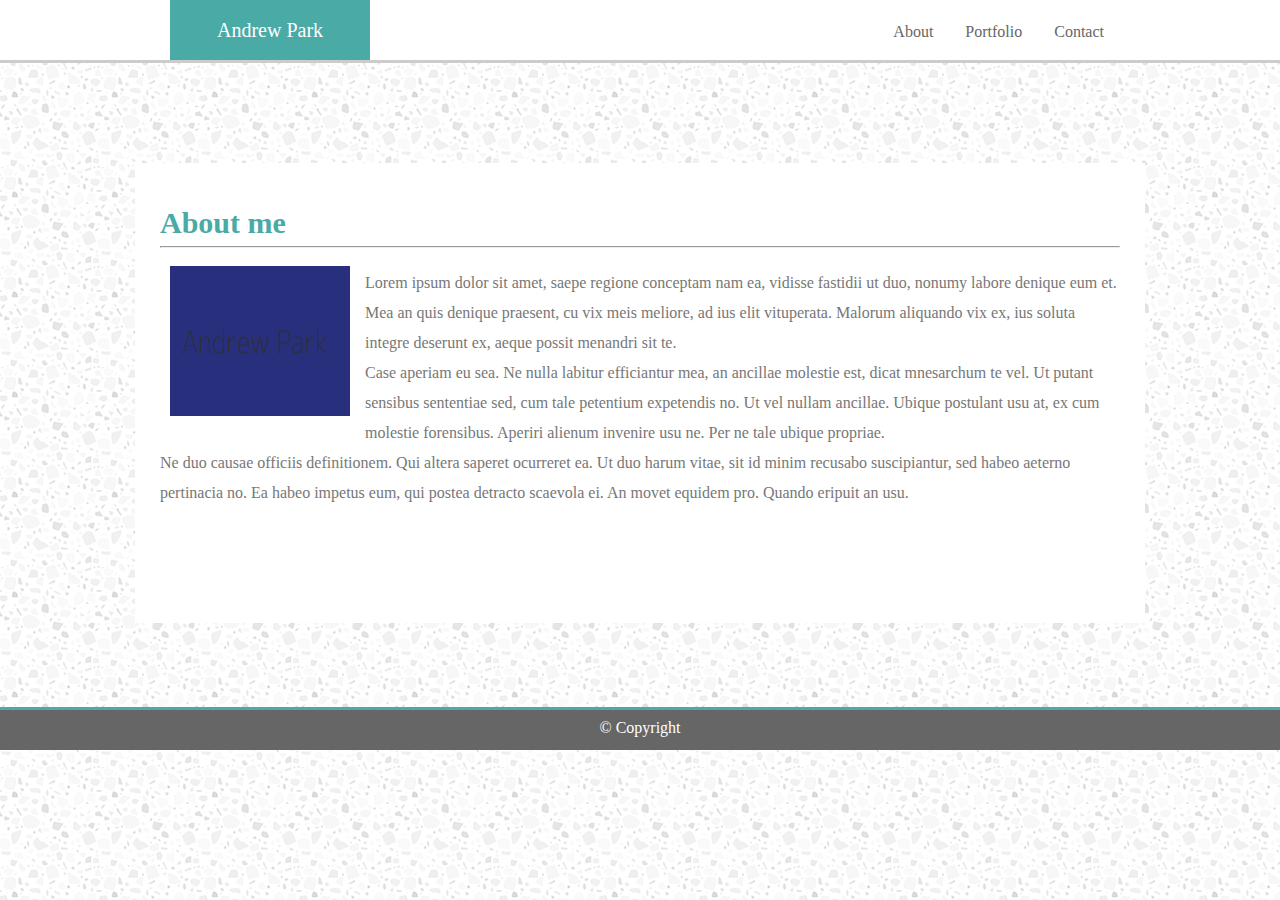
<file: index.html>
<!DOCTYPE html>
<html lang="en">

<head>
    <meta charset="UTF-8">
    <meta name="viewport" content="width=device-width, initial-scale=1.0">
    <Title>About</Title>
    <link rel="stylesheet" type="text/css" href="css/reset.css">
    <link rel="stylesheet" type="text/css" href="css/style.css">
</head>

<body background="images/light.png">
    <header>
        <h1>
            <br>Andrew Park</h1>

        <nav>
            <ul>
                <li>
                    <a href="index.html">About</a>
                </li>
                <li>
                    <a href="portfolio.html">Portfolio</a>
                </li>
                <li>
                    <a href="contact.html">Contact</a>
                </li>
            </ul>
        </nav>
    </header>


    <section class="about">
        <!-- This section's background color is white -->
        <div>
            <h2>About me</h2>
            <hr>
            <img src="images/andrewp.png" alt="Andrew's Picture" id="nameimage">

            <div class="me">
                <p>Lorem ipsum dolor sit amet, saepe regione conceptam nam ea, vidisse fastidii ut duo, nonumy labore denique
                    eum et. Mea an quis denique praesent, cu vix meis meliore, ad ius elit vituperata. Malorum aliquando
                    vix ex, ius soluta integre deserunt ex, aeque possit menandri sit te.</p>
                <p>Case aperiam eu sea. Ne nulla labitur efficiantur mea, an ancillae molestie est, dicat mnesarchum te vel.
                    Ut putant sensibus sententiae sed, cum tale petentium expetendis no. Ut vel nullam ancillae. Ubique postulant
                    usu at, ex cum molestie forensibus. Aperiri alienum invenire usu ne. Per ne tale ubique propriae.
                </p>

                <p>Ne duo causae officiis definitionem. Qui altera saperet ocurreret ea. Ut duo harum vitae, sit id minim recusabo
                    suscipiantur, sed habeo aeterno pertinacia no. Ea habeo impetus eum, qui postea detracto scaevola ei.
                    An movet equidem pro. Quando eripuit an usu.

                </p>
            </div>

    </section>


    <footer>
        <p class="foot">&copy; Copyright</p>
    </footer>

</body>

</html>
</file>
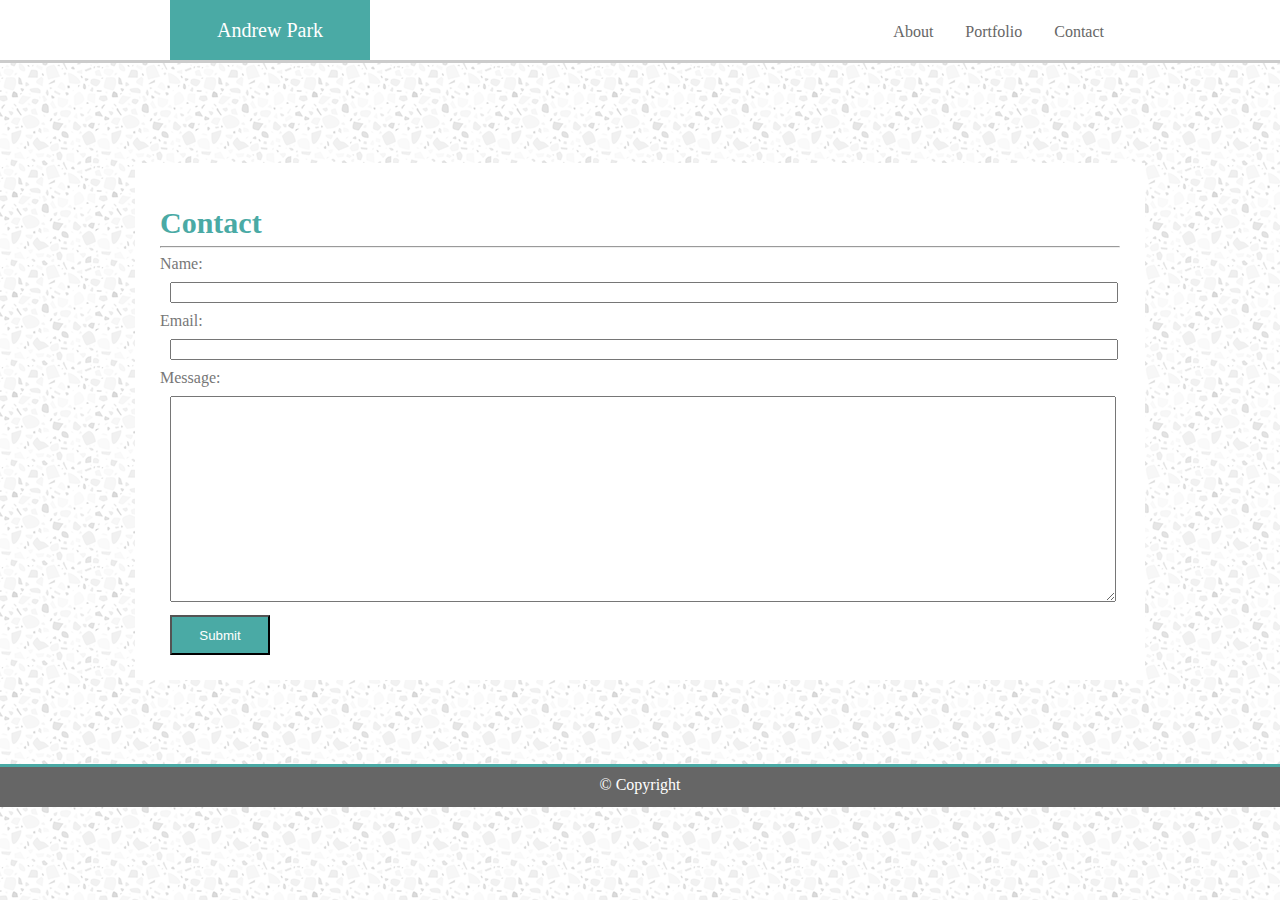
<file: contact.html>
<!DOCTYPE html>
<html lang="en">

<head>
    <meta charset="UTF-8">
    <meta name="viewport" content="width=device-width, initial-scale=1.0">
    <Title>Contact</Title>
    <link rel="stylesheet" type="text/css" href="css/reset.css">
    <link rel="stylesheet" type="text/css" href="css/style.css">
</head>

<body background="images/light.png">
    <header>
        <h1>
            <br>Andrew Park</h1>

        <nav>
            <ul>
                <li>
                    <a href="index.html">About</a>
                </li>
                <li>
                    <a href="portfolio.html">Portfolio</a>
                </li>
                <li>
                    <a href="contact.html">Contact</a>
                </li>
            </ul>
        </nav>
    </header>


    <section class="contactme">
        <!-- This section's background color is white -->
        <div>
            <h2>Contact</h2>
            <hr>

            <form>
                Name:
                <br>
                <input class="name" type="text" name="Name">
                <br> Email:
                <br>
                <input class="email" type="text" name="Email">
                <br> Message:
                <br>
                <textarea class="message" type="text" name="message"></textarea>
            </form>

            <button>Submit</button>


        </div>
    </section>


    <footer>
        <p class="foot">&copy; Copyright</p>
    </footer>

</body>

</html>
</file>
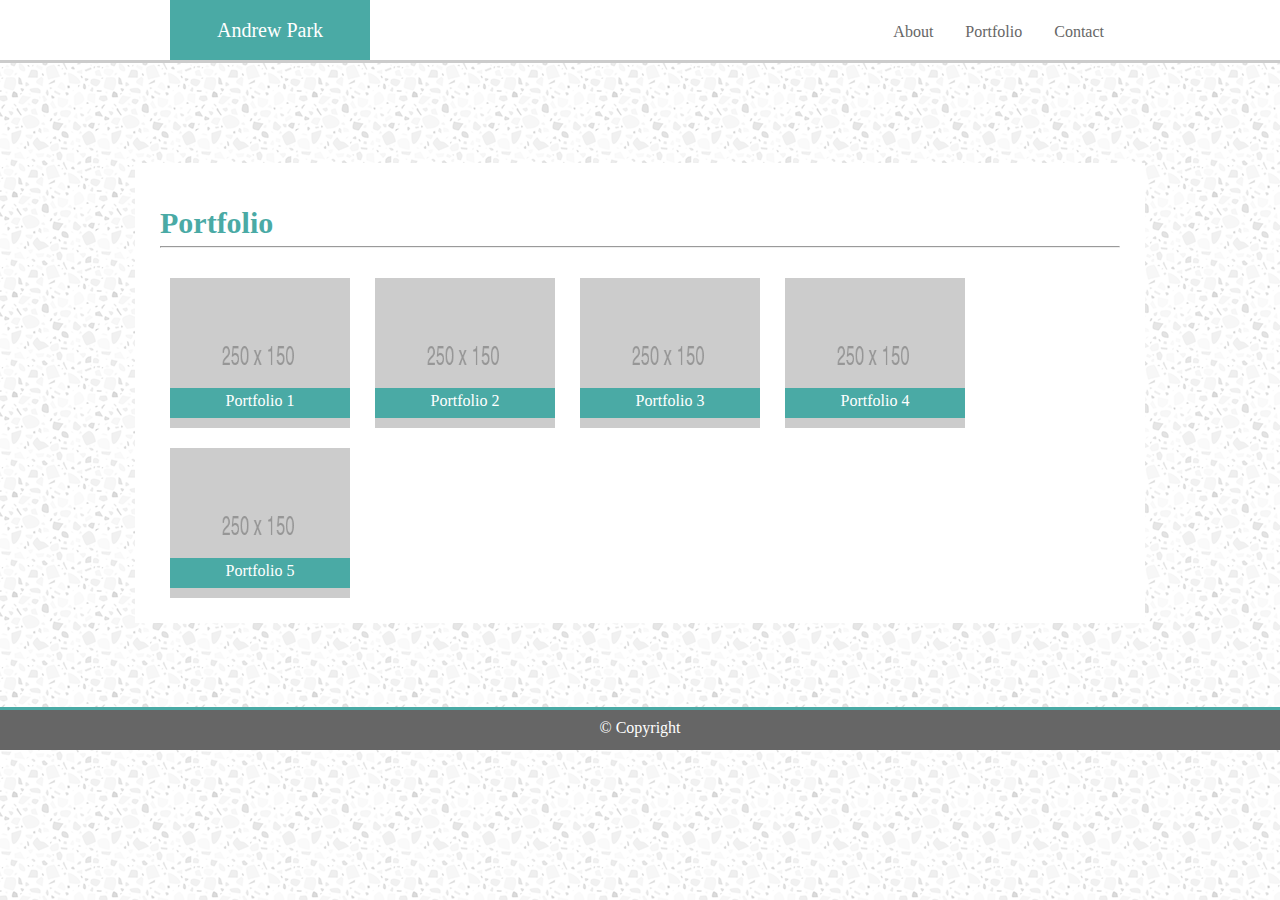
<file: portfolio.html>
<!DOCTYPE html>
<html lang="en">
    <head>
        <meta charset="UTF-8">
        <meta name="viewport" content="width=device-width, initial-scale=1.0">
        <Title>Portfolio</Title>
        <link rel="stylesheet" type="text/css" href="css/reset.css">
        <link rel="stylesheet" type="text/css" href="css/style.css">
    </head>

    <body background="images/light.png">
        <header>
            <h1><br>Andrew Park</h1>

            <nav>
                <ul>
                    <li><a href="index.html">About</a></li>
                    <li><a href="portfolio.html">Portfolio</a></li>
                    <li><a href="contact.html">Contact</a></li>
                </ul>
            </nav>
        </header>

        
        <section class="about"> <!-- This section's background color is white -->
            <div>
                <h2>Portfolio</h2>
                <hr>

                <div class="portimg">
                    <div class="rel">
                        <img src="images/port1.png" alt="port1" id="nameimage">
                        <div class="block1 box">
                                <h3>Portfolio 1</h3>
                        </div>
                    </div>

                    <div class="rel">
                        <img src="images/port2.png" alt="port2" id="nameimage">
                        <div class="block2 box">
                                <h3>Portfolio 2</h3>
                        </div>
                    </div> 
                    
                    <div class="rel">
                            <img src="images/port3.png" alt="port3" id="nameimage">
                            <div class="block3 box">
                                <h3>Portfolio 3</h3>
                            </div>
                    </div>
                    
                    <div class="rel">
                            <img src="images/port4.png" alt="port4" id="nameimage">
                            <div class="block4 box">
                                <h3>Portfolio 4</h3>
                            </div>
                    </div>

                    <div class="rel">
                            <img src="images/port5.png" alt="port5" id="nameimage">
                            <div class="block5 box">
                                <h3>Portfolio 5</h3>
                            </div>
                    </div>
                    
                </div>
                
                
            </div> 
        </section>
        

        <footer>
            <p class="foot">&copy; Copyright</p>
        </footer>

    </body>
</html>
</file>
<file: css/style.css>
body {
    color: #777777;
    width: 100%;
    margin-left: auto;
}

header {
    position: static;
    top: 0;
    left: 0;
    height: 60px;
    width: 100%;
    background-color: #ffffff;
    border-bottom: solid #cccccc;
}

nav {
    float: right;
    position: absolute;
    top: 10px;
    right: 160px;
}

h1 {
    background-color: #4aaaa5;
    color: white;
    height: 60px;
    width: 200px;
    position: absolute;
    left: 170px;
    margin: 0;
    text-align: center;
    font-size: 20px;
}

h2 {
    color: #4aaaa5;
    font-size: 30px;
    font-weight: bold;
    
}

.me {
    line-height: 30px;
    margin-bottom: 90px;
}

img {
    margin: 10px;
}

.foot {
    margin-top: 10px;
}

div {
    margin-top: 20px;
}

input {
    width: 940px;
    margin: 10px;
}

.message {
    height: 200px;
    width: 940px;
    margin: 10px;
    text-align: left;
}

button {
    background-color: #4aaaa5;
    color: white;
    width: 100px;
    height: 40px;
    margin-left: 10px;
}

.portimg {
    height: 330px;
    background-color: white;
}

img {
    float: left;
}

footer {
    background-color: #666666;
    color: white;
    clear: both;
    position: relative;
    margin-top: -1em;
    bottom: 0;
    left: 0;
    right: 0;
    width: 100%;
    height: 40px;
    text-align: center;
    border-top: solid #4aaaa5;
}

ul {
    list-style-type: none;
    margin: 0;
    padding: 0;
    overflow: hidden;
}

li {
    float: left;
}



 li a {
    display: block;
    color: #666666;
    text-align: center;
    padding: 14px 16px;
    text-decoration: none;
 }

.about, .contactme {
    background-color: #ffffff;
    width: 960px;
    margin-left: auto;
    margin-right: auto;
    left: 0;
    right: 0;
    margin-top: 100px;
    margin-bottom: 100px;
    padding: 25px;
}

#nameimage {
    height: 150px;
    width: 180px;
    float: left;
    margin-right: 15px;
}

.rel {
    position: relative;
}

h3 {
    color: white;
    text-align: center;
    padding: 5px;
}

.box {
    position: absolute;
    background-color: #4aaaa5;
    margin-left: 10px;
    width: 180px;
    height: 30px;
}
.block1 {
    top: 100px;
}

.block2 {
    top: 100px;
    left: 205px;
}

.block3 {
    top: 100px;
    left: 410px;
}

.block4 {
    top: 100px;
    left: 615px;
}

.block5{
    top: 270px;
}

@media screen and (max-width: 980px) {
    h1 {
        left: 100px;
    }

    nav {
        right: 100px;
    }

    .about, .contactme {
        width: 700px;
    }

    .block4 {
        top: 270px;
        left: 0;
    }

    .block5 {
        top: 270px;
        left: 205px;
    }

    .message, .name, .email {
        width: 680px;
    }
   
  

}

@media screen and (max-width: 768px) {
    h1 {
        left: 50px;
    }

    nav {
        right: 50px;
    }

    .about, .contactme {
        width: 400px;
    }

    .block2 {
        left: 0;
        top: 269px;
    }

    .block3 {
        left: 0;
        top: 435px;
    }

    .block4 {
        top: 605px;
    }

    .block5 {
        left: 0;
        top: 778px;
    }

    .about {
        height: 1000px;
    }

    .message, .name, .email {
        width: 390px;
    }

   
}

@media screen and (max-width: 640px) {
    h1 {
        left: 0;
        width: 100%;
    }

    nav {
        background-color: white;
        top: 63px;
        width: 100%;
        right: 0;
        border-bottom: solid 3px #cccccc;
    }

   li {
        padding-left: 95px;
    }

    .block2 {
        top: 270px;
        left: 0;
    }

    .block3 {
        left: 0;
        top: 440px;
    }

    .block4 {
        left: 0;
        top: 610px;
    }

    .block5 {
        left: 0;
        top: 780px;
    }

    .about {
        height: 1000px;
    }

    .message, .name, .email {
        width: 380px;
    }

   
  

 


}
</file>
